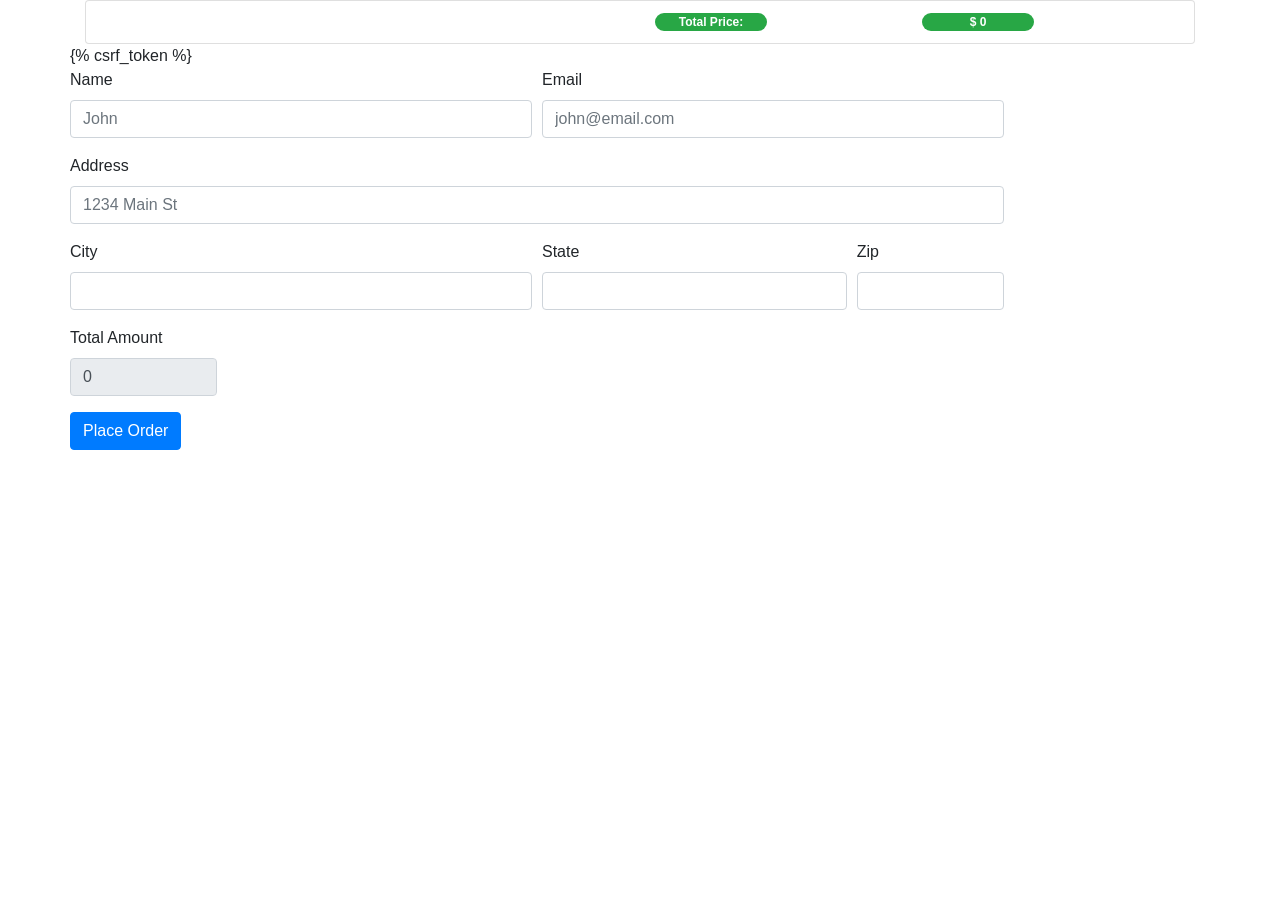
<file: shop/templates/shop/checkout.html>
<html>
    <head>
        <link rel="stylesheet" href="https://cdn.jsdelivr.net/npm/bootstrap@4.0.0/dist/css/bootstrap.min.css" integrity="sha384-Gn5384xqQ1aoWXA+058RXPxPg6fy4IWvTNh0E263XmFcJlSAwiGgFAW/dAiS6JXm" crossorigin="anonymous">
        <script src="https://code.jquery.com/jquery-3.2.1.slim.min.js" integrity="sha384-KJ3o2DKtIkvYIK3UENzmM7KCkRr/rE9/Qpg6aAZGJwFDMVNA/GpGFF93hXpG5KkN" crossorigin="anonymous"></script>
        <script src="https://cdn.jsdelivr.net/npm/popper.js@1.12.9/dist/umd/popper.min.js" integrity="sha384-ApNbgh9B+Y1QKtv3Rn7W3mgPxhU9K/ScQsAP7hUibX39j7fakFPskvXusvfa0b4Q" crossorigin="anonymous"></script>
        <script src="https://cdn.jsdelivr.net/npm/bootstrap@4.0.0/dist/js/bootstrap.min.js" integrity="sha384-JZR6Spejh4U02d8jOt6vLEHfe/JQGiRRSQQxSfFWpi1MquVdAyjUar5+76PVCmYl" crossorigin="anonymous"></script>
    </head>
    <body>
        <div class="container">
            <div class="row">
                <div class="col-lg-12">
                    <ul id="item_list" class="list-group">
                        
                    </ul>
                </div>
                <div class="row">
                    <div class="col-lg-12">
                        <form method="POST">
                            {% csrf_token %}
                            <input type="hidden" id="items" name="items">
                            <div class="form-row">
                              <div class="form-group col-md-6">
                                <label for="name">Name</label>
                                <input id="name" name="name" type="text" class="form-control" placeholder="John">
                              </div>
                              <div class="form-group col-md-6">
                                <label for="email">Email</label>
                                <input id="email" name="email" type="text" class="form-control" placeholder="john@email.com">
                              </div>
                            </div>
                            <div class="form-group">
                              <label for="address">Address</label>
                              <input id="address" name="address" type="text" class="form-control" placeholder="1234 Main St">
                            </div>
                            <div class="form-row">
                              <div class="form-group col-md-6">
                                <label for="city">City</label>
                                <input id="city" name="city" type="text" class="form-control">
                              </div>
                              <div class="form-group col-md-4">
                                <label for="inputState">State</label>
                                <input id="state" name="state" type="text" class="form-control">
                              </div>
                              <div class="form-group col-md-2">
                                <label for="zipcode">Zip</label>
                                <input id="zipcode" name="zipcode" type="text" class="form-control">
                              </div>
                              <div class="form-group col-md-2">
                                <label for="total">Total Amount</label>
                                <input id="total" name="total" type="text" class="form-control" readonly>
                              </div>
                            </div>
                            <button type="submit" class="btn btn-primary">Place Order</button>
                        </form>
                    </div>
                </div>
            </div>
        </div>
    </body>

    <script type="text/javascript">
        if(localStorage.getItem('cart')==null){
            var cart = {};
        }
        else{
            cart = JSON.parse(localStorage.getItem('cart'));
        }
        
        var total_price = 0;
        for(item in cart){
            let name = cart[item][1];
            let quantity = cart[item][0];
            let price = cart[item][2];
            let total_item_price = cart[item][3];
            total_price += parseFloat(cart[item][3]);

            var itemString = `<li class="list-group-item d-flex justify-content-between align-items-center"><div class='col-lg-3'>${name}</div>
                                <div class='col-lg-3'><span class="badge badge-primary badge-pill" style="width: 7rem;">${quantity}</span></div>
                                <div class='col-lg-3'><span class="badge badge-warning badge-pill" style="width: 7rem;">$ ${price}</span></div>
                                <div class='col-lg-3'><span class="badge badge-info badge-pill" style="width: 7rem;">$ ${total_item_price}</span></div>
                            </li>`;
            $("#item_list").append(itemString);
        }

        var totalPriceString = `<li class="list-group-item d-flex justify-content-between align-items-center"><div class='col-lg-3'></div>
                                <div class='col-lg-3'><span class="badge badge-primary badge-pill" style="width: 7rem;"></span></div>
                                <div class='col-lg-3'><span class="badge badge-success badge-pill" style="width: 7rem;">Total Price:</span></div>
                                <div class='col-lg-3'><span class="badge badge-success badge-pill" style="width: 7rem;">$ ${total_price}</span></div>
                            </li>`;
        $("#item_list").append(totalPriceString);
        
        $('#total').val(total_price);
        $('#items').val(JSON.stringify(cart));
    </script>
</html>
</file>
